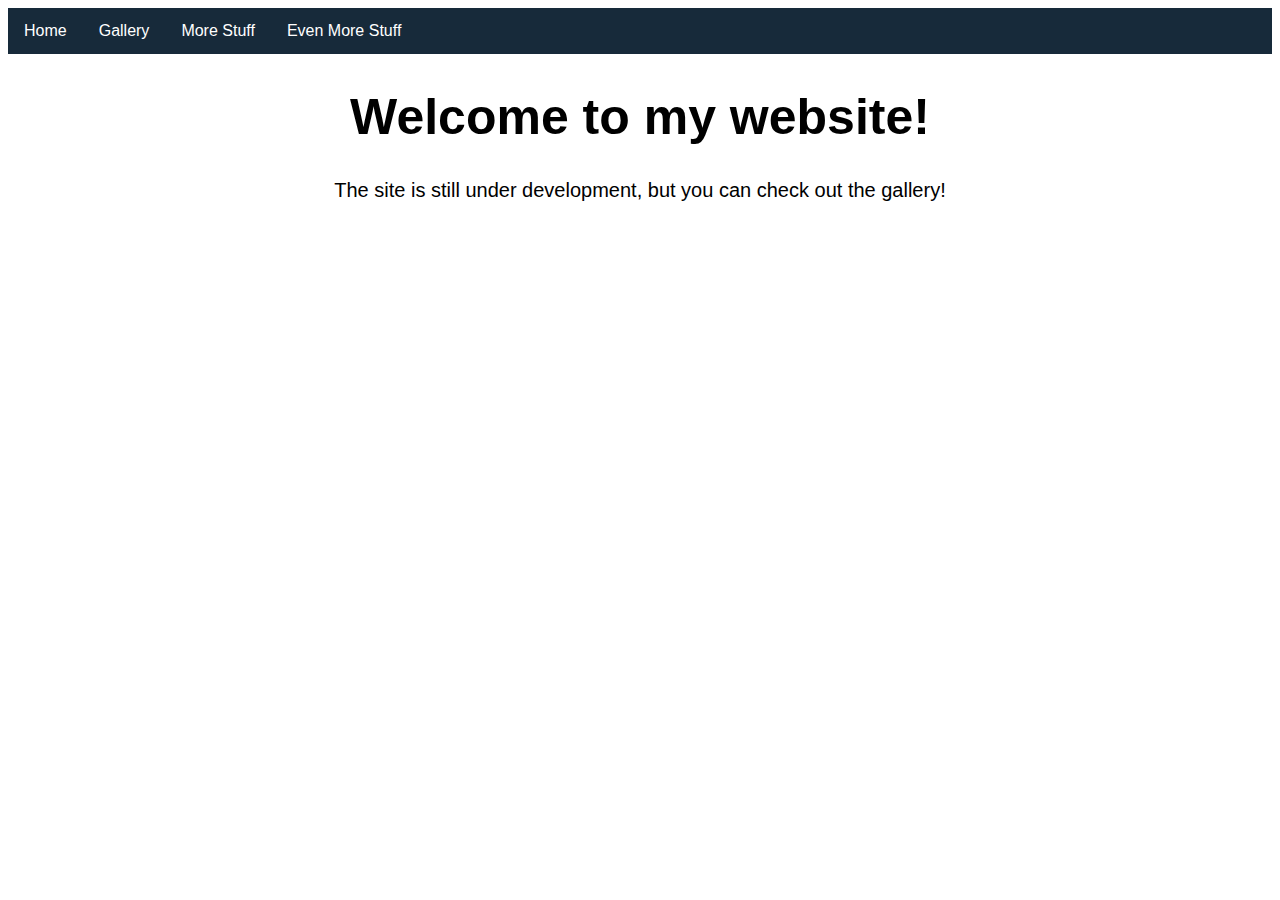
<file: index.html>
<!DOCTYPE html>
<html lang="en">
  <head>
    <meta charset="UTF-8" />
    <meta http-equiv="X-UA-Compatible" content="IE=edge" />
    <meta name="viewport" content="width=device-width, initial-scale=1.0" />
    <link rel="stylesheet" href="./css/style.css" />
    <link rel="stylesheet" href="./css/navbar.css" />
    <title>Mark Klepner</title>
  </head>
  <body>
    <div class="navbar">
      <ul>
        <li><a href="index.html">Home</a></li>
        <li><a href="gallery.html">Gallery</a></li>
        <li><a href="page3.html">More Stuff</a></li>
        <li><a href="page4.html">Even More Stuff</a></li>
      </ul>
    </div>
    <h1 class="page-header">Welcome to my website!</h1>
    <p class="body">
      The site is still under development, but you can check out the gallery!
    </p>
  </body>
</html>
</file>
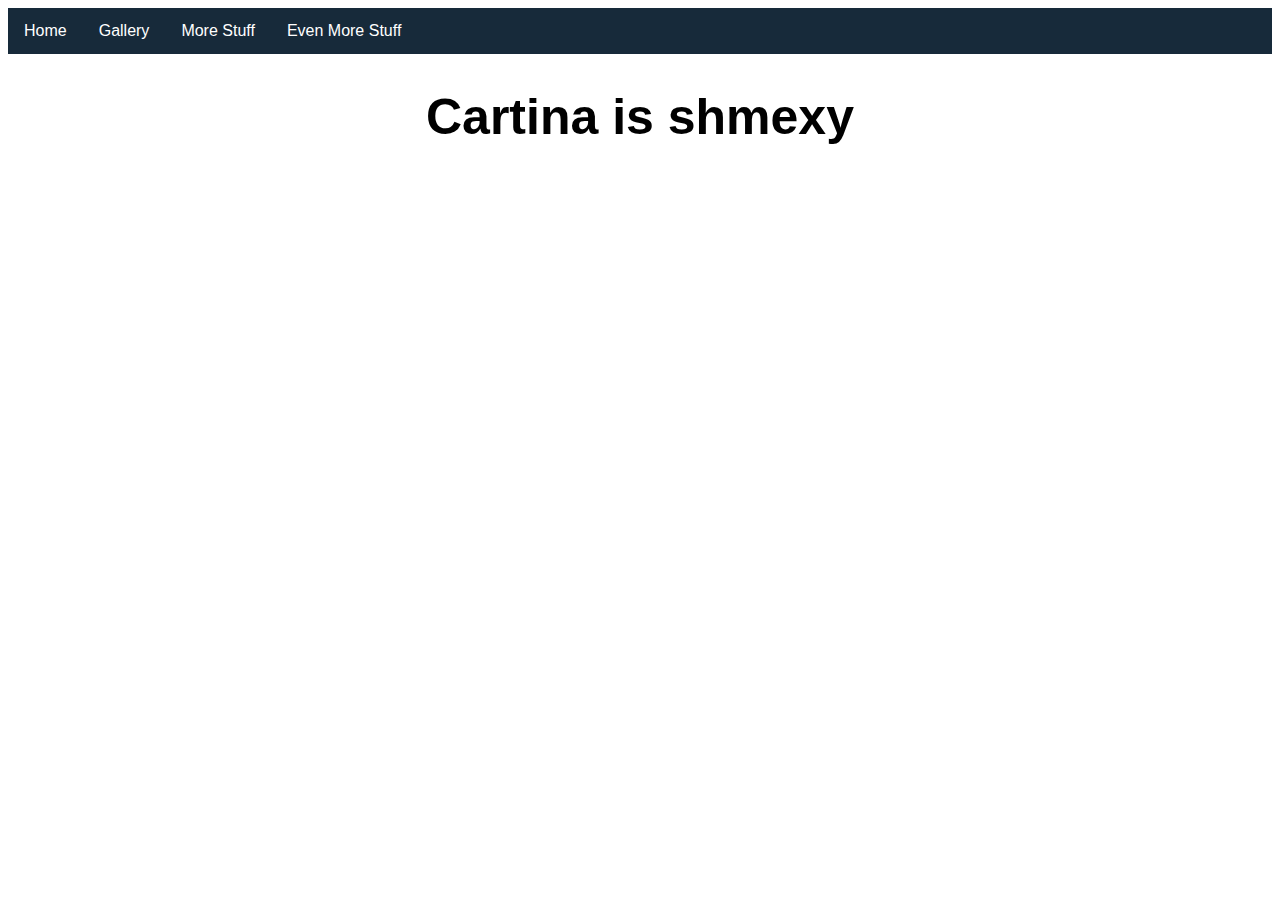
<file: page3.html>
<!DOCTYPE html>
<html lang="en">
  <head>
    <meta charset="UTF-8" />
    <meta http-equiv="X-UA-Compatible" content="IE=edge" />
    <meta name="viewport" content="width=device-width, initial-scale=1.0" />
    <link rel="stylesheet" href="./css/style.css" />
    <link rel="stylesheet" href="./css/navbar.css" />
    <title>More Stuff</title>
  </head>
  <body>
    <div class="navbar">
      <ul>
        <li><a href="index.html">Home</a></li>
        <li><a href="gallery.html">Gallery</a></li>
        <li><a href="page3.html">More Stuff</a></li>
        <li><a href="page4.html">Even More Stuff</a></li>
      </ul>
    </div>
    <h1 class="page-header">Cartina is shmexy</h1>
  </body>
</html>
</file>
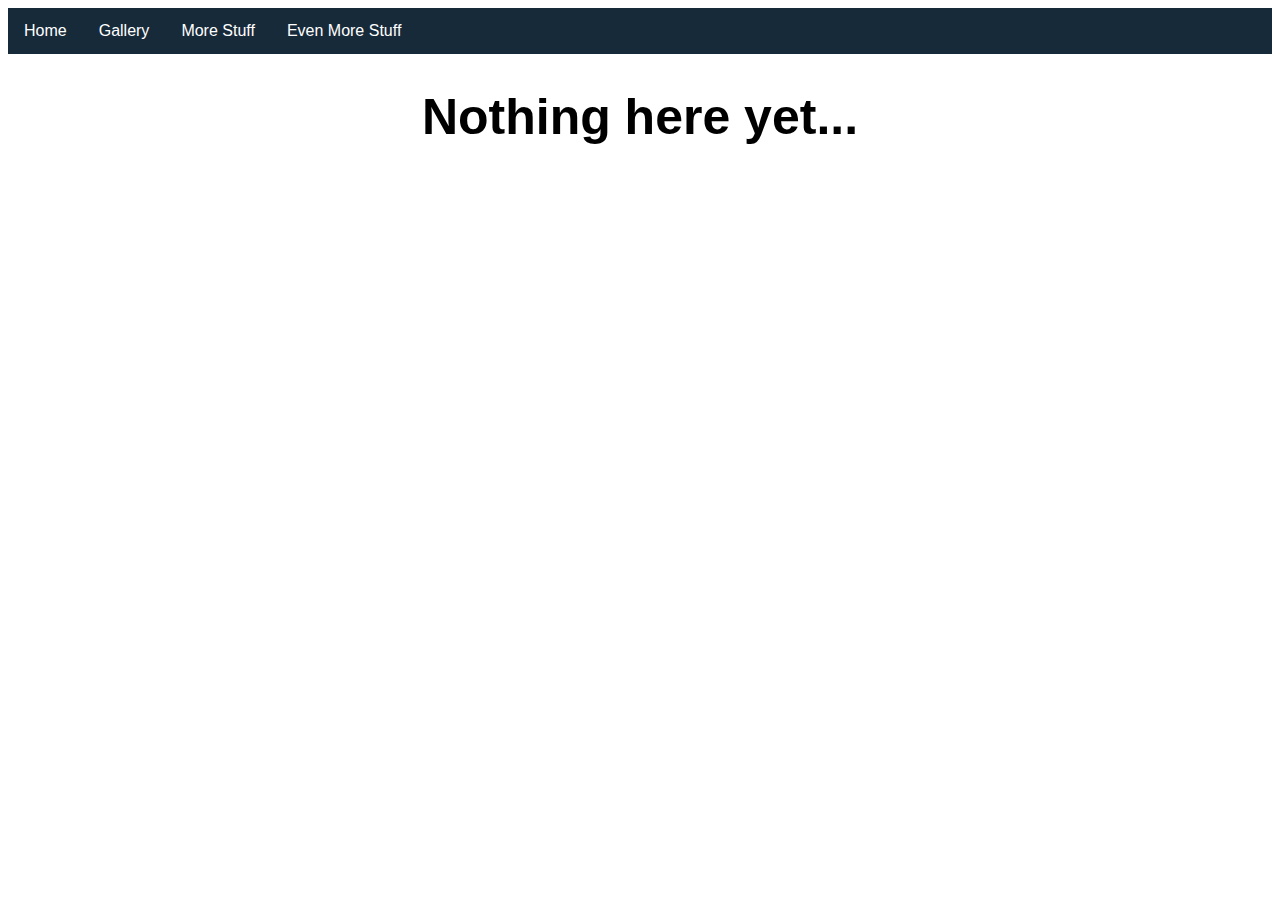
<file: page4.html>
<!DOCTYPE html>
<html lang="en">
<head>
    <meta charset="UTF-8">
    <meta http-equiv="X-UA-Compatible" content="IE=edge">
    <meta name="viewport" content="width=device-width, initial-scale=1.0">
    <link rel="stylesheet" href="./css/style.css">
    <link rel="stylesheet" href="./css/navbar.css">
    <title>Even More Stuff</title>
</head>
<body>
    <div class="navbar">
        <ul>
            <li><a href="index.html">Home</a></li>
            <li><a href="gallery.html">Gallery</a></li>
            <li><a href="page3.html">More Stuff</a></li>
            <li><a href="page4.html">Even More Stuff</a></li>
          </ul>
    </div>
    <h1 class="page-header">Nothing here yet...</h1>
</body>
</html>
</file>
<file: css/style.css>
* {
  font-family: sans-serif;
}
.page-header {
  text-align: center;
  font-family: sans-serif;
  font-size: 50px;
}
.body {
  text-align: center;
  font-family: sans-serif;
  font-size: 20px;
}
</file>
<file: css/navbar.css>
ul {
  list-style-type: none;
  margin: 0;
  padding: 0;
  overflow: hidden;
  background-color: #172a3a;
}

li {
  float: left;
  background-color: #172a3a;
}

li a {
  display: block;
  color: white;
  text-align: center;
  padding: 14px 16px;
  text-decoration: none;
}

/* Change the link color to #111 (black) on hover */
li a:hover {
  background-color: #004346;
}
</file>
